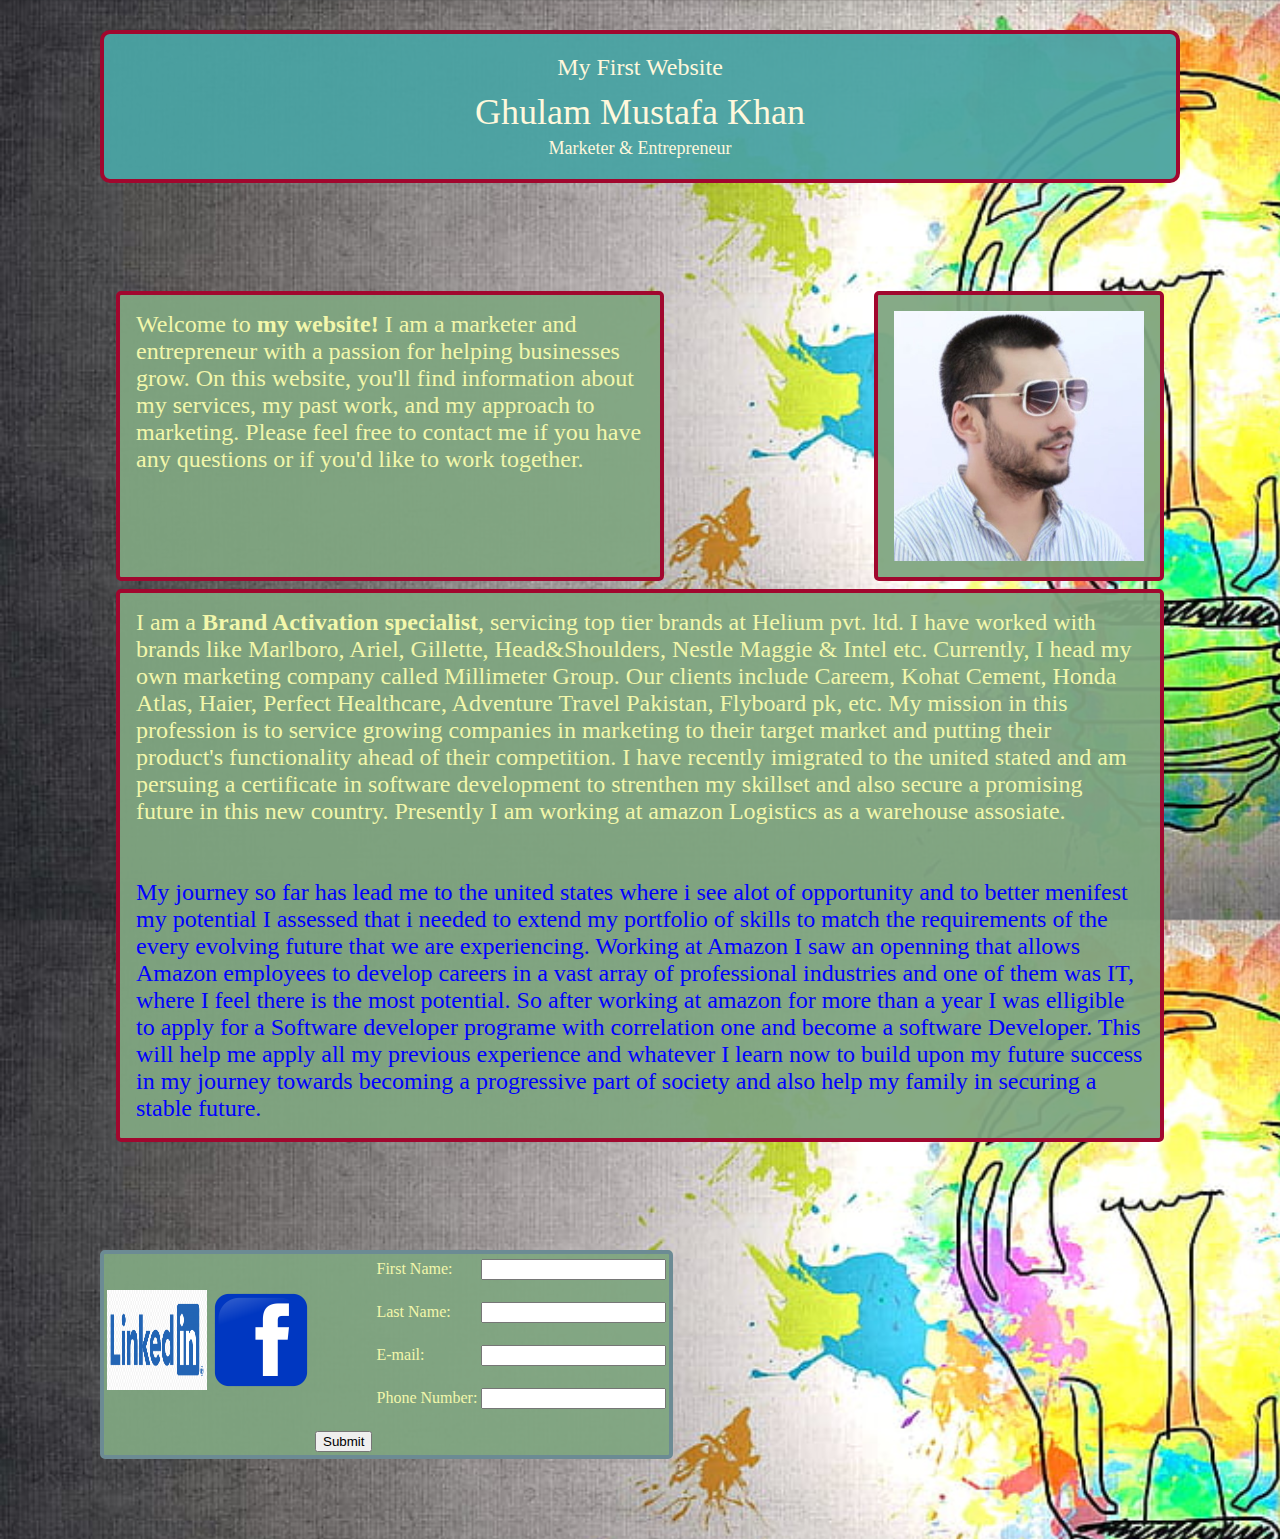
<file: My Website/index.html>
<html>

<head>
  <link rel="stylesheet" href="style.css" 
  <link rel="preconnect" href="https://fonts.googleapis.com">
  <link rel="preconnect" href="https://fonts.gstatic.com" crossorigin>
  <link href="https://fonts.googleapis.com/css2?family=Roboto&display=swap" rel="stylesheet">
</head>

<body>

  <header>
    <section>
      <h2>My First Website</h2>
      <h1>Ghulam Mustafa Khan</h1>
      <h3>Marketer &amp; Entrepreneur</h3>
    </section>
  </header>
  
  <div class="wrapper">
    <div class="grid-container">
      
      <aside class="grid-item side1">Welcome to <strong>my website!</strong> I am a marketer and entrepreneur with a passion for helping businesses grow. On this website, you'll find information about my services, my past work, and my approach to marketing. Please feel free to contact me if you have any questions or if you'd like to work together.</aside>
      <aside class="grid-item side2"><img src="./Mustafa.jpg" height=250 alt="Ghulam Mustafa Khan's Picture"></aside>
      <footer class="grid-item footer">I am a <strong>Brand Activation specialist</strong>, servicing top tier brands at Helium pvt. ltd. I have worked with brands like Marlboro, Ariel, Gillette, Head&Shoulders, Nestle Maggie & Intel etc. Currently, I head my own marketing company called Millimeter Group. Our clients include Careem, Kohat Cement, Honda Atlas, Haier, Perfect Healthcare, Adventure Travel Pakistan, Flyboard pk, etc. My mission in this profession is to service growing companies in marketing to their target market and putting their product's functionality ahead of their competition. I have recently imigrated to the united stated and am persuing a certificate in software development to strenthen my skillset and also secure a promising future in this new country. Presently I am working at amazon Logistics as a warehouse assosiate.
  <br><br><br>
  <span style="color:blue;"> My journey so far has lead me to the united states where i see alot of opportunity and to better menifest my potential I assessed that i needed to extend my portfolio of skills to match the requirements of the every evolving future that we are experiencing. Working at Amazon I saw an openning that allows Amazon employees to develop careers in a vast array of professional industries and one of them was IT, where I feel there is the most potential. So after working at amazon for more than a year I was elligible to apply for a Software developer programe with correlation one and become a software Developer. This will help me apply all my previous experience and whatever I learn now to build upon my future success in my journey towards becoming a progressive part of society and also help my family in securing a stable future.</footer> <br><br>
      
    </div>
  </div>
 
      <!--
      <div class="grid-item item-4"></div>
      -->
      <br><br><br><br>
        

      <form action="submit.php" method="GET">
      
        <table style="background-color: rgba(127, 165, 129, 0.95); border-radius: 5px; color: rgb(242, 247,171);>
         
          <form action="submit.php" method="GET">
            <tr>
              <td rowspan="5">
                <img src="linkedin.jpg" usemap="#image-map" width="100" height="100">
              
                <map name="image-map">
                  <area target="" alt="linkedin profile" title="linkedin profile" href="https://www.linkedin.com/in/ghulam-mustafa-khan-222b85177/" coords="9,250,835,8" shape="rect">
                </map>
                <img src="facebook.jpg" usemap="#imagemus" width="100" height="100">
                <map name="imagemus">
                  <area target="" alt="facebook page" title="facebook page" href="https://www.facebook.com/MillimeterGroup" coords="59,46,388,386" shape="rect">
                </map>
              </td>
            </tr>
            <tr>
              <td></td><br><br>
              <td style="padding-bottom: 20px;"><label for="first_name">First Name:</label></td>
              <td><input type="text" id="first_name" name="first_name"><br><br></td>
            </tr>
            <tr>
              <td></td>
              <td style="padding-bottom: 20px;"><label for="last_name">Last Name:</label></td>
              <td><input type="text" id="last_name" name="last_name"><br><br></td>
            </tr>
            <tr>
              <td></td>
              <td style="padding-bottom: 20px;"><label for="E-mail">E-mail:</label></td>
              <td><input type="text" id="E-mail" name="E-mail"><br><br></td>
            </tr>
            <tr>
              <td></td>
              <td style="padding-bottom: 20px;"><label for="Phone Number">Phone Number:</label></td>
              <td><input type="text" id="Phone Number" name="Phone Number"><br><br></td>
            </tr>
            <tr>
              <td></td>
              <td><input type="submit" value="Submit"></td>
            </tr>
          </form>
        </table>
      
    </table></div>
  
</body>

</html>
</file>
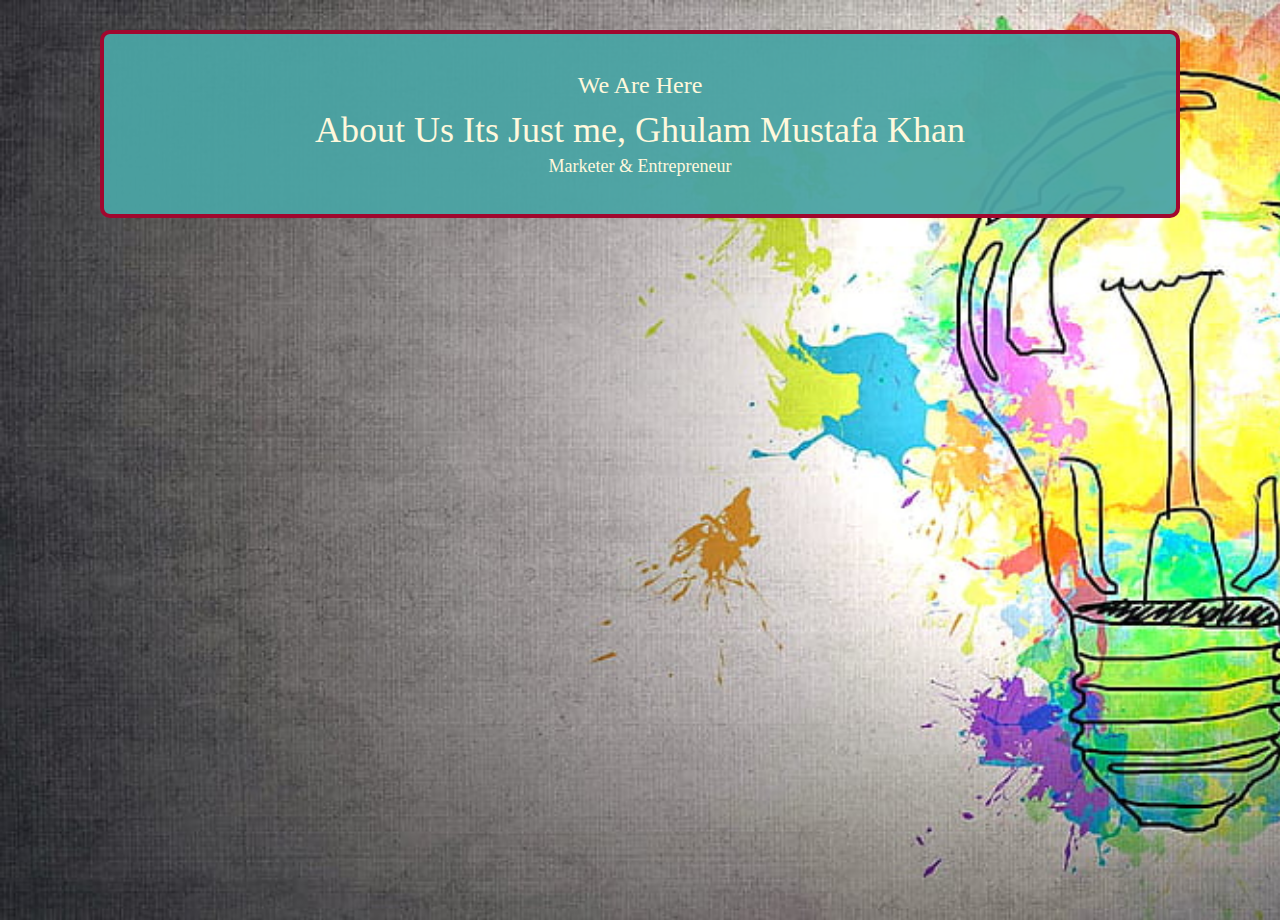
<file: My Website/aboutus.html>
<html>

<head>
  <link rel="stylesheet" href="style.css" 
  <link rel="preconnect" href="https://fonts.googleapis.com">
  <link rel="preconnect" href="https://fonts.gstatic.com" crossorigin>
  <link href="https://fonts.googleapis.com/css2?family=Roboto&display=swap" rel="stylesheet">
</head>

<body>

  <header>
    <section>
      <h2>We Are Here</h2>
      <h1>About Us Its Just me, Ghulam Mustafa Khan</h1>
      <h3>Marketer &amp; Entrepreneur</h3>
    </section>
  </header>
</body>


  </html>
</file>
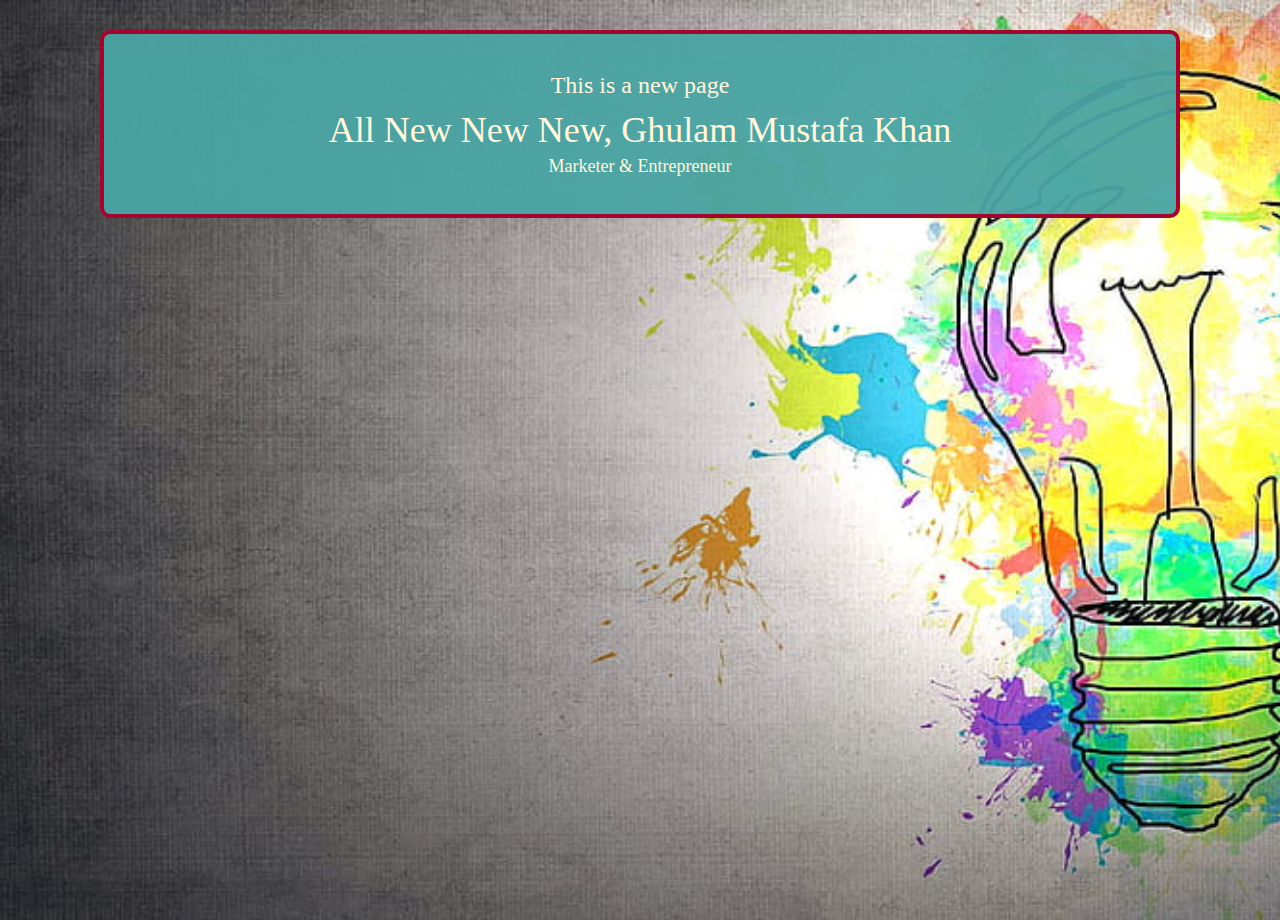
<file: My Website/newpage.html>
<html>

<head>
  <link rel="stylesheet" href="style.css" 
  <link rel="preconnect" href="https://fonts.googleapis.com">
  <link rel="preconnect" href="https://fonts.gstatic.com" crossorigin>
  <link href="https://fonts.googleapis.com/css2?family=Roboto&display=swap" rel="stylesheet">
</head>

<body>

  <header>
    <section>
      <h2>This is a new page</h2>
      <h1>All New New New, Ghulam Mustafa Khan</h1>
      <h3>Marketer &amp; Entrepreneur</h3>
    </section>
  </header>
</body>


  </html>
</file>
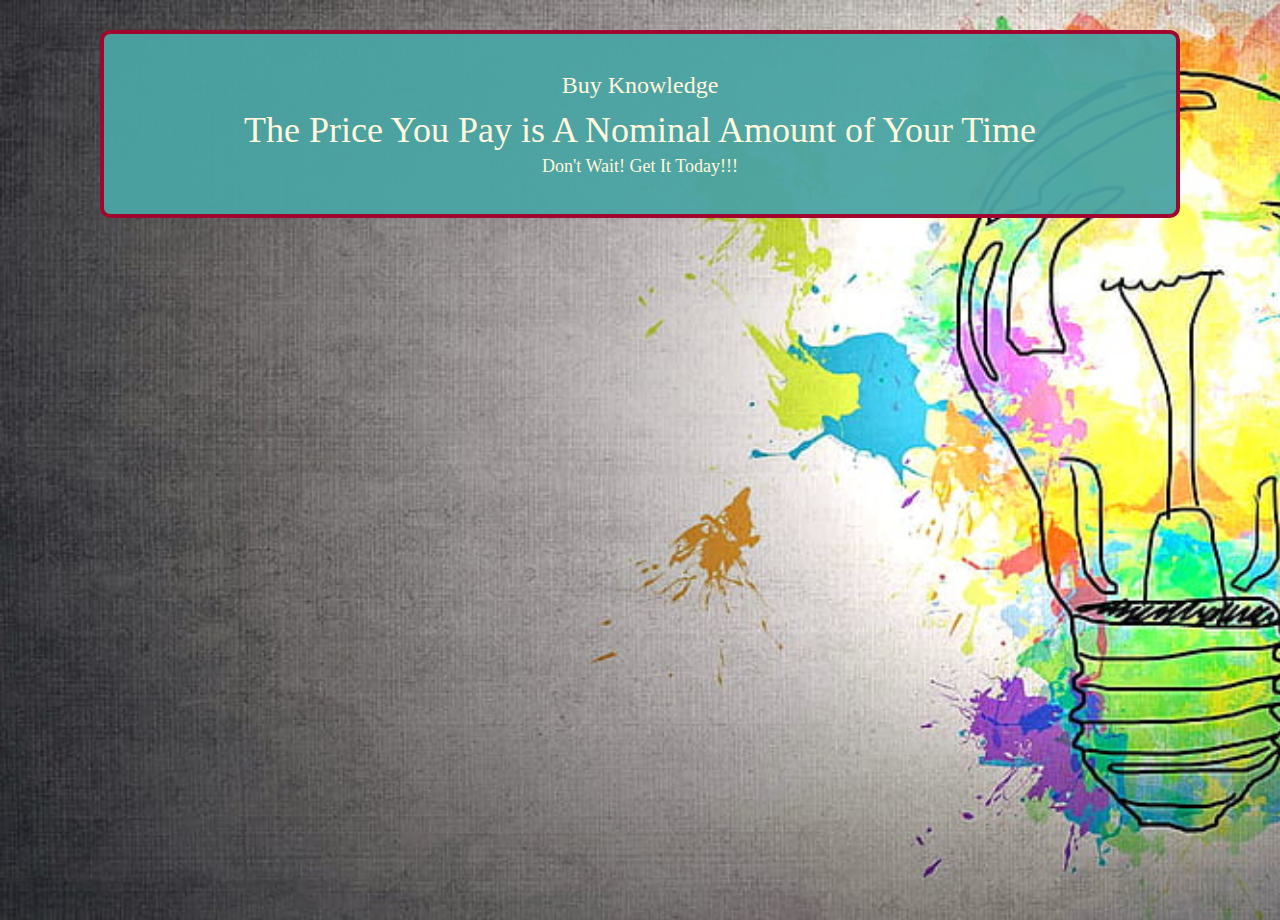
<file: My Website/productpage.html>
<html>

<head>
  <link rel="stylesheet" href="style.css" 
  <link rel="preconnect" href="https://fonts.googleapis.com">
  <link rel="preconnect" href="https://fonts.gstatic.com" crossorigin>
  <link href="https://fonts.googleapis.com/css2?family=Roboto&display=swap" rel="stylesheet">
</head>

<body>

  <header>
    <section>
      <h2>Buy Knowledge</h2>
      <h1>The Price You Pay is A Nominal Amount of Your Time</h1>
      <h3>Don't Wait! Get It Today!!!</h3>
    </section>
  </header>
</body>


  </html>
</file>
